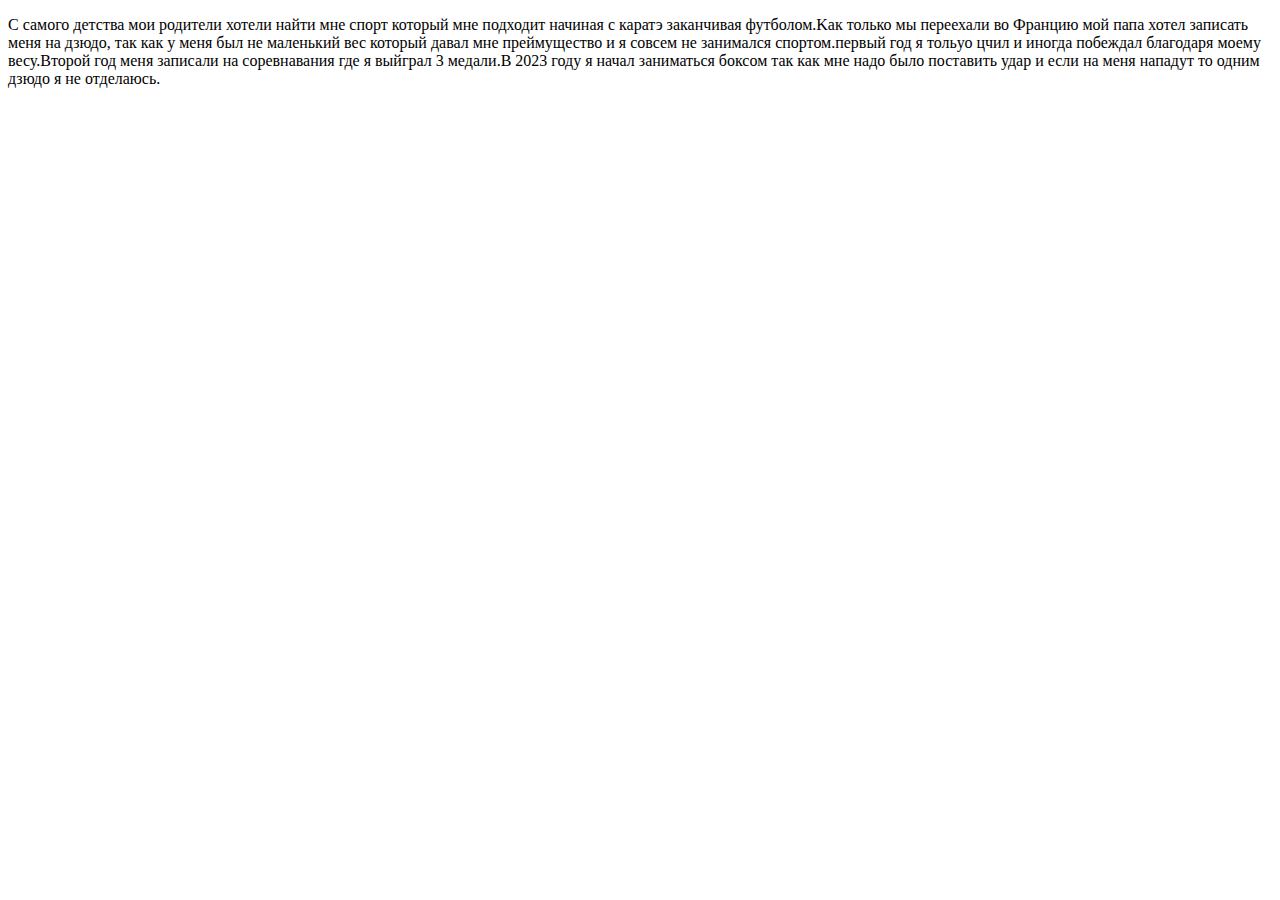
<file: career.html>
<!DOCTYPE html>
<html lang="en">
<head>
    <meta charset="UTF-8">
    <meta http-equiv="X-UA-Compatible" content="IE=edge">
    <meta name="viewport" content="width=device-width, initial-scale=1.0">
    <title>ВОМ Карьера</title>
</head>
<body>
    <p>С самого детства мои родители хотели найти мне спорт который мне подходит начиная с каратэ заканчивая футболом.Kак только мы переехали во Францию мой папа хотел записать меня на дзюдо, так как у меня был не маленький вес который давал мне преймущество и я совсем не занимался спортом.первый год я тольуо цчил и иногда побеждал благодаря моему весу.Второй год меня записали на соревнавания где я выйграл 3 медали.В 2023 году я начал заниматься боксом так как мне надо было поставить удар и если на меня нападут то одним дзюдо я не отделаюсь.</p>
</body>
</html>
</file>
